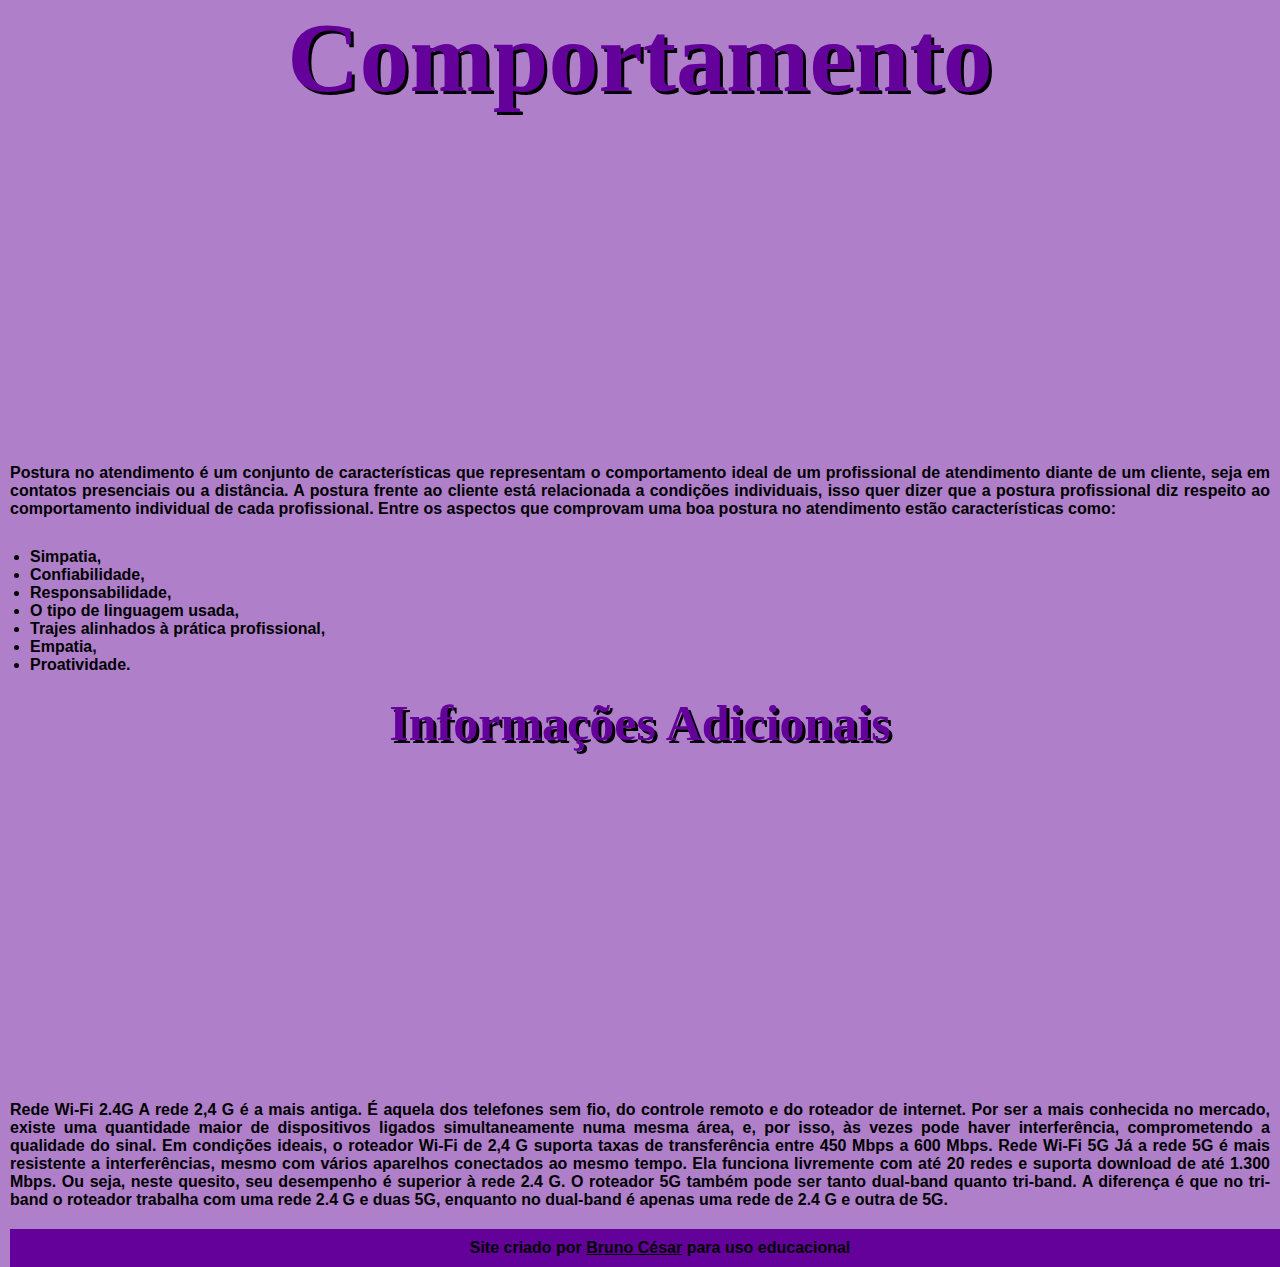
<file: comp.html>
<!DOCTYPE html>
<html lang="pt-br">

<head>
    <meta charset="UTF-8">
    <meta http-equiv="X-UA-Compatible" content="IE=edge">
    <meta name="viewport" content="width=device-width, initial-scale=1.0">
    <link rel="stylesheet" href="estilo.css">
    <link rel="shortcut icon" href="vivo-logo-3-599x225.png" type="image/x-icon">
    <style>

        *{
            padding: 0px;
            margin: 0px;
        }

        div {
            text-align: center;
            padding: 10px;
        }

        h2 {
            color: #64019A;
            text-shadow: 3px 3px 0px black;
            text-align: center;
            font-size: 50px;
        }

        p{
            font-family: Arial, Helvetica, sans-serif;
            text-decoration: double;
            font-weight: bold;
            text-align: justify;
            padding: 10px;
        }

        ul{
            padding: 20px;
        }

        ul > li{
            font-family: Arial, Helvetica, sans-serif;
            font-weight: bold;
            margin-left: 10px;
        }

        footer{
            font-family: Arial, Helvetica, sans-serif;
            font-weight: bold;
            background-color: #64019A;
            text-align: center;
            padding:10px;
            width: 100%;
            position: absolute;
        }

        a{
            color: black;
        }

        footer a:hover{
            text-decoration: none;
            color: white;
        }
    </style>
    <title>Comportamento</title>
</head>

<body>
    <h1>Comportamento</h1>
    <div>
        <iframe width="560" height="315" src="https://www.youtube.com/embed/nCXbikPWvEo" title="YouTube video player"
            frameborder="0"
            allow="accelerometer; autoplay; clipboard-write; encrypted-media; gyroscope; picture-in-picture; web-share"
            allowfullscreen></iframe>
    </div>

    <p>Postura no atendimento é um conjunto de características que representam o comportamento ideal de um profissional de atendimento diante de um cliente, seja em contatos presenciais ou a distância. 

        A postura frente ao cliente está relacionada a condições individuais, isso quer dizer que a postura profissional diz respeito ao comportamento individual de cada profissional.
        
        Entre os aspectos que comprovam uma boa postura no atendimento estão características como:</p>
            <ul>
                <li>Simpatia,</li> 
                <li>Confiabilidade,</li>
                <li>Responsabilidade,</li>
                <li>O tipo de linguagem usada,</li> 
                <li>Trajes alinhados à prática profissional,</li> 
                <li>Empatia,</li>
                <li>Proatividade.</li>
            </ul>

    <h2>Informações Adicionais</h2>

    <div>
        <iframe width="560" height="315" src="https://www.youtube.com/embed/PNe61FHhzH8" title="YouTube video player"
            frameborder="0"
            allow="accelerometer; autoplay; clipboard-write; encrypted-media; gyroscope; picture-in-picture; web-share"
            allowfullscreen></iframe>
    </div>

    <p>Rede Wi-Fi 2.4G 
        A rede 2,4 G é a mais antiga. É aquela dos telefones sem fio, do controle remoto e do roteador de internet. Por ser a mais conhecida no mercado, existe uma quantidade maior de dispositivos ligados simultaneamente numa mesma área, e, por isso, às vezes pode haver interferência, comprometendo a qualidade do sinal. Em condições ideais, o roteador Wi-Fi de 2,4 G suporta taxas de transferência entre 450 Mbps a 600 Mbps.  
        
        Rede Wi-Fi 5G
        Já a rede 5G é mais resistente a interferências, mesmo com vários aparelhos conectados ao mesmo tempo. Ela funciona livremente com até 20 redes e suporta download de até 1.300 Mbps. Ou seja, neste quesito, seu desempenho é superior à rede 2.4 G. O roteador 5G também pode ser tanto dual-band quanto tri-band. A diferença é que no tri-band o roteador trabalha com uma rede 2.4 G e duas 5G, enquanto no dual-band é apenas uma rede de 2.4 G e outra de 5G. 
        </p>

    <div>
        <footer> Site criado por <a href="https://www.linkedin.com/in/bruno-c%C3%A9sar-442123254/" target="_blank">Bruno César</a> para uso educacional</footer>
    </div>
</body>

</html>
</file>
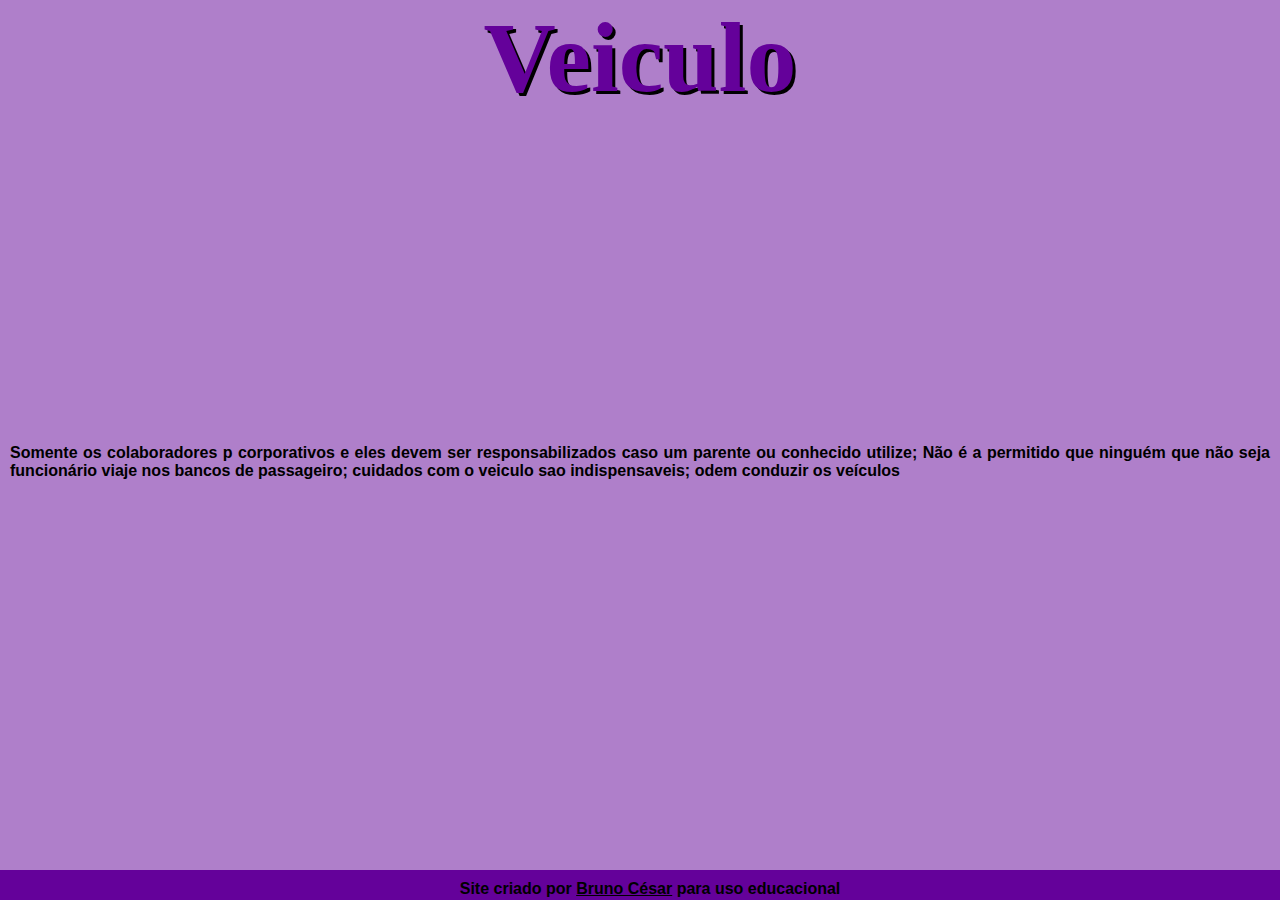
<file: veiculo.html>
<!DOCTYPE html>
<html lang="pt-br">
<head>
    <meta charset="UTF-8">
    <meta http-equiv="X-UA-Compatible" content="IE=edge">
    <meta name="viewport" content="width=device-width, initial-scale=1.0">
    <link rel="stylesheet" href="estilo.css">
    <link rel="shortcut icon" href="vivo-logo-3-599x225.png" type="image/x-icon">
    <style>

        *{
            padding: 0px;
            margin: 0px;
        }
        div{
            text-align: center;
        }

        p{
            text-align: justify;
            font-family: Arial, Helvetica, sans-serif;
            font-weight: bold;
            padding: 10px;
        }
    </style>
    <title>Veiculo</title>
</head>
<body>
    <h1>Veiculo</h1>

    <div>
        <iframe width="560" height="315" src="https://www.youtube.com/embed/aCv9sIRQuN8" title="YouTube video player" frameborder="0" allow="accelerometer; autoplay; clipboard-write; encrypted-media; gyroscope; picture-in-picture; web-share" allowfullscreen></iframe>
    </div>

    <p>Somente os colaboradores p
        corporativos e eles devem ser responsabilizados caso um parente ou conhecido utilize;
        Não é a permitido que ninguém que não seja funcionário viaje nos bancos de passageiro;
        
        cuidados com o veiculo sao indispensaveis; odem conduzir os veículos</p>
    <div>
        <footer class="pe"> Site criado por <a href="https://www.linkedin.com/in/bruno-c%C3%A9sar-442123254/" target="_blank">Bruno César</a> para uso educacional</footer>
    </div>
</body>
</html>
</file>
<file: estilo.css>
@charset "UTF-8";

h1{
    color: #64019A;
    text-shadow: 3px 3px 0px black;
    text-align: center;
    font-size: 100px;
}

body{
    background-color: #64059783;
}

footer.pe{
    font-family: Arial, Helvetica, sans-serif;
    font-weight: bold;
    background-color: #64019A;
    text-align: center;
    padding: 10px;
    position: absolute;
    bottom: 0;
    width: 100%;
    height: 10px;
}

footer > a{
    color: black;
}

footer a:hover{
    text-decoration: none;
    color: white;
}
</file>
